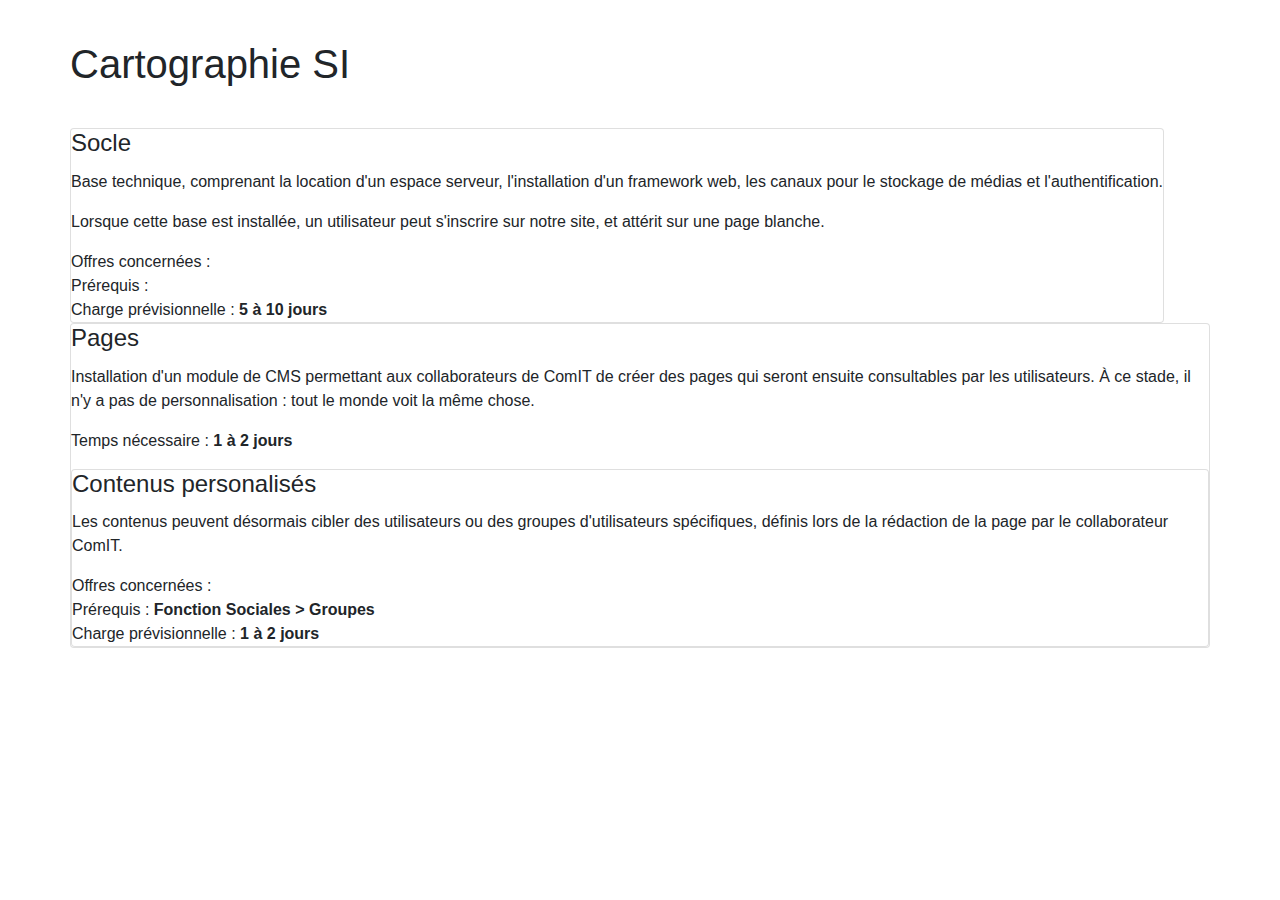
<file: it.html>
<html>

<head>
	<meta charset="utf-8"/>
	<link rel="stylesheet" href="https://cdnjs.cloudflare.com/ajax/libs/twitter-bootstrap/4.0.0-alpha/css/bootstrap.min.css"></link>
</head>

<body>

<div class="container">

	<div class="row">
	
		<div class="col-xs-12">
			<h1 style="margin: 1em 0;">Cartographie SI</h1>
		</div>
	
	</div>
	
	<div class="row">
	
		<div class="card col-xs-12">
			<div class="card-block">
				<h4 class="card-title">Socle</h4>
				<p class="card-text">
					Base technique, comprenant la location d'un espace serveur, l'installation d'un framework web,
					les canaux pour le stockage de médias et l'authentification.
				</p>
				<p class="card-text">
					Lorsque cette base est installée, un utilisateur peut s'inscrire sur notre site,
					et attérit sur une page blanche.
				</p>
				<p class="card-text">
					Offres concernées : <strong></strong><br/>
					Prérequis : <strong></strong><br/>
					Charge prévisionnelle : <strong>5 à 10 jours</strong>
				</p>
			</div>
		</div>
	
	</div>

	<div class="row">
	
		<div class="card col-xs-12">
			<div class="card-block">

				<h4 class="card-title">Pages</h4>
				<p class="card-text">
					Installation d'un module de CMS permettant aux collaborateurs de ComIT de créer des pages qui
					seront ensuite consultables par les utilisateurs. À ce stade, il n'y a pas de personnalisation :
					tout le monde voit la même chose.
				</p>
				<p class="card-text">Temps nécessaire : <strong>1 à 2 jours</strong></p>

						<div class="card col-xs-6">
							<div class="card-block">
							
								<h4 class="card-title">Contenus personalisés</h4>
								<p class="card-text">
									Les contenus peuvent désormais cibler des utilisateurs ou des groupes d'utilisateurs spécifiques,
									définis lors de la rédaction de la page par le collaborateur ComIT.
								</p>
								<p class="card-text">
									Offres concernées : <strong></strong><br/>
									Prérequis : <strong>Fonction Sociales > Groupes</strong><br/>
									Charge prévisionnelle : <strong>1 à 2 jours</strong>
								</p>
			
							</div>
						</div>

			</div>
		</div>
	
	</div>

</div>

</body>

</html>
</file>
